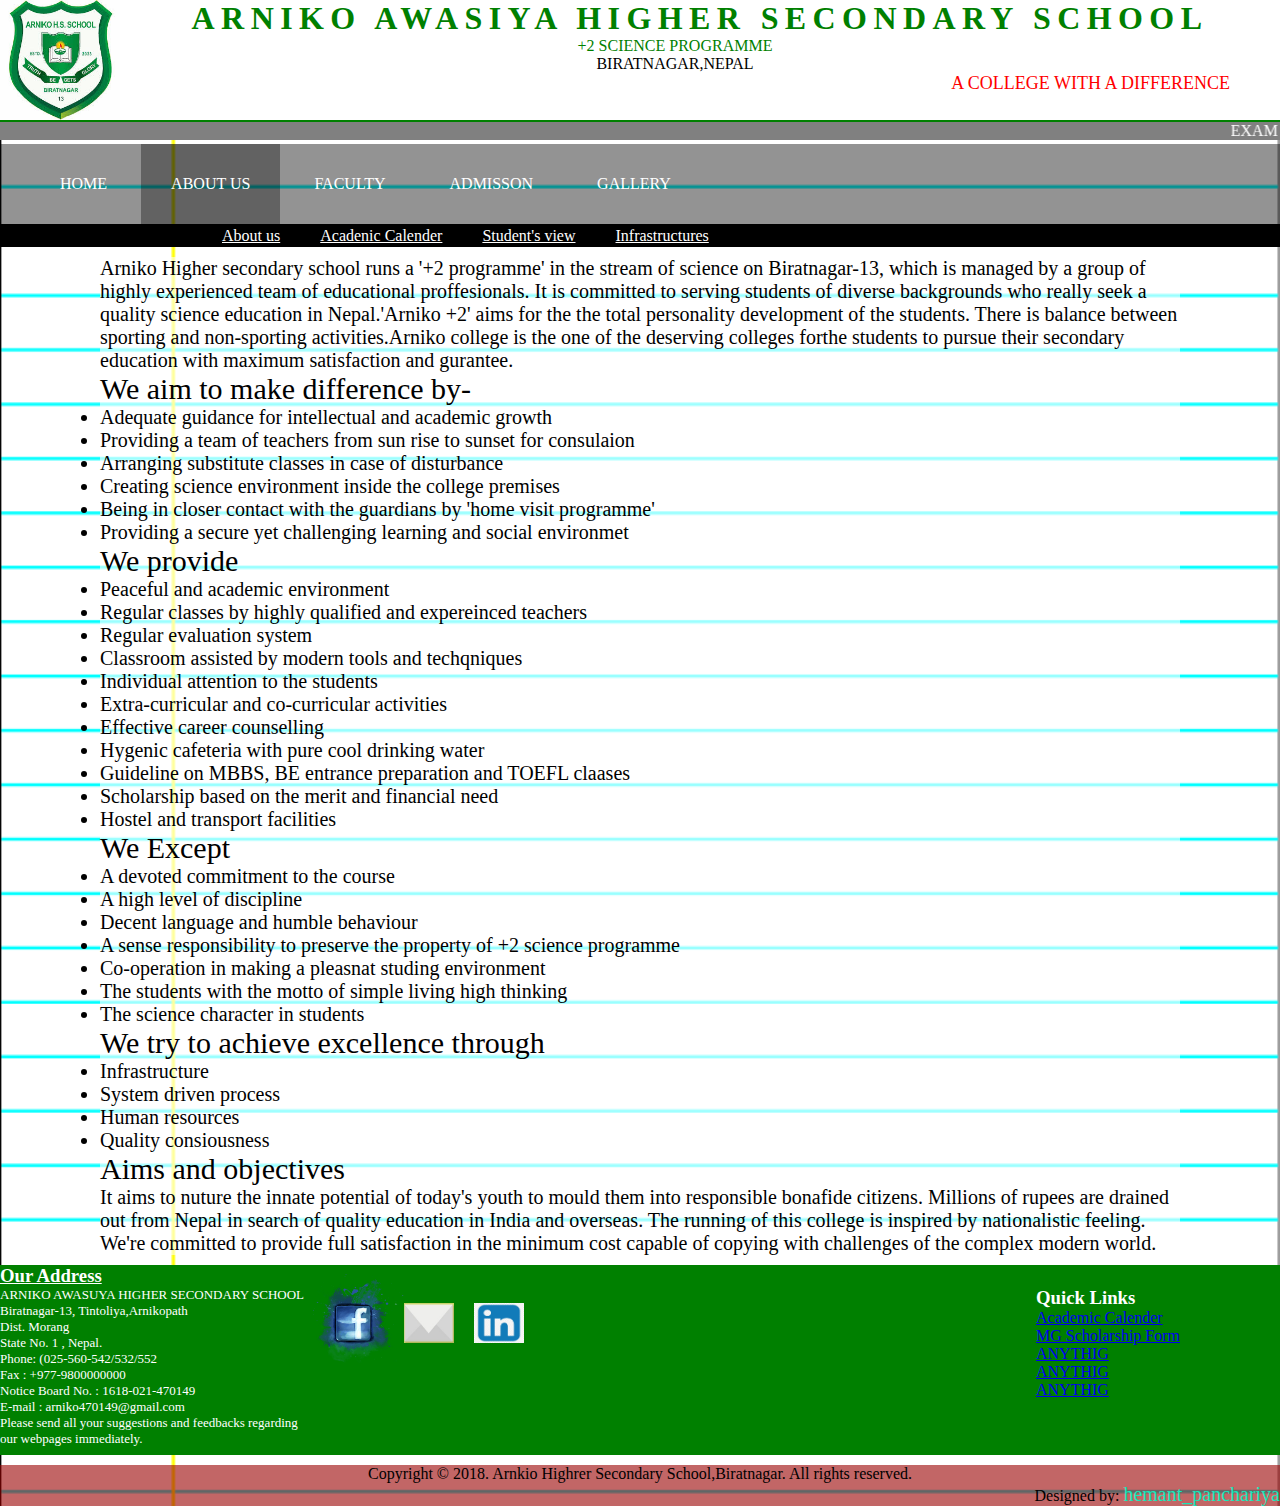
<file: aboutus.html>
<!DOCTYPE html>
<html lang="en">
<head>
  <link rel="stylesheet" type="text/css" href="s.css">
  <meta charset="UTF-8">
  <meta name="viewport" content="width=device-width, initial-scale=1.0">
  <meta http-equiv="X-UA-Compatible" content="ie=edge">
  <title>About us</title>
  
</head>
<body  style=" background: url(images/bh.png); background-repeat: no-repeat;background-size: cover;   ">
 <div id="abc" >
  <div id="header"><img src="images/logo.jpg"  alt="logo" height="120" class=image>
    <header class="header"><span>
    <font color=green size=6 face=romantimes style="letter-spacing: 0.2em;"> <b>     ARNIKO AWASIYA HIGHER SECONDARY SCHOOL</b></font></span><br>
    <FONT COLOR=GREEN>+2 SCIENCE PROGRAMME<br></FONT>BIRATNAGAR,NEPAL<br>
    <p align=right><font color=red size="4" face=cursive>A COLLEGE WITH A DIFFERENCE </font></p></div>


    </header>
  </div>
  <marquee loop=infinite direction=LEFT width=100%; style="background-color: grey;color: white">EXAM RESULTS TO BE PUBLISHED ON: I DON'T KNOW. LOL</marquee>
  <div style="background-color: #0005;"" id="main"> 
  <nav  >
     <span class="open-slide">
      <a href="#" onclick="openslidemenu()">
        <svg width="30"height="30">
          <path d="M0,5 30,5"stroke="#000"stroke-width="5"/>
          <path d="M0,14 30,14"stroke="#000"stroke-width="5"/>
          <path d="M0,23 30,23"stroke="#000"stroke-width="5"/>

        </svg>
      </a>
    </span>
     
  <ul class="navbar-nav" >
    <li  ><a  href="index.html">HOME</a></li>
    <li style="background-color: #0005"><a href="#">ABOUT US</a></li>
    <li><a href="faculty.html">FACULTY</a></li>
    <li><a href="admission.html">ADMISSON</a></li>
    <li><a href="gallery.html">GALLERY</a></li>
  </ul>
</nav>
    </div>
    <div id="side-menu" class="side-nav">
      <a href="#" class="btn-close" onclick="closeslidemenu()"> &times;></a>
      <a  href="home.html">HOME</a>
      <a href="#">ABOUT US</a>
      <a href="faculty.html">FACULTY</a>
      <a href="admission.html">ADMISSON</a>
      <a href="gallery.html">GALLERY</a>
    </div>

    <script >
      function openslidemenu()
     {
      document.getElementById('side-menu').style.width='250px';
      document.getElementById('main').style.marginleft='250px';
     }

     function closeslidemenu()
     {
      document.getElementById('side-menu').style.width='0';
      document.getElementById('main').style.marginleft='0';

     }
    </script>
 <div id=table1>
    	<table align="center">
    		<tr>
               <td><a href="#">About us</a></td>
               <td><a href="#">Acadenic Calender</a></td>
               <td><a href="studentsview.html">Student's view</a></td>
               <td><a href="#">Infrastructures</a></td>      
            </tr>
    	</table></div>
    	<div style="border: 0px solid; background-color: #fff9; font-size: 20px;" id="aboutus1">
    		Arniko Higher secondary school runs a '+2 programme' in the stream of science on Biratnagar-13, which is managed by a group of highly experienced team of educational proffesionals. It is committed to serving students of diverse backgrounds who really seek a quality science education in Nepal.'Arniko +2' aims for the the total personality development of the students. There is balance between sporting and non-sporting activities.Arniko college is the one of the deserving colleges forthe students to pursue their secondary education with maximum satisfaction and gurantee.
    		<h1 style="font: 30px cursive;">We aim to make difference by-</h1>
    		<ul>
        <li>Adequate guidance for intellectual and academic growth</li>
        <li>Providing a team of teachers from sun rise to sunset for consulaion</li>
        <li>Arranging substitute classes in case of disturbance</li>
        <li>Creating science environment inside the college premises</li>
        <li>Being in closer contact with the guardians by 'home visit programme'</li>
        <li>Providing a secure yet challenging learning and social environmet</li>
      </ul>
      <h1 style="font: 30px cursive;">We provide</h1>
      <ul>
      	<li>Peaceful and academic environment</li>
      	<li>Regular classes by highly qualified and expereinced teachers </li>
      	<li>Regular evaluation system</li>
      	<li>Classroom assisted by modern tools and techqniques</li>
      	<li>Individual attention to the students</li>
      	<li>Extra-curricular and co-curricular activities</li>
      	<li>Effective career counselling</li>
      	<li>Hygenic cafeteria with pure cool drinking water</li>
      	<li>Guideline on MBBS, BE entrance preparation and TOEFL claases</li>
      	<li>Scholarship based on the merit and financial need</li>
      	<li> Hostel and transport facilities</li>
      </ul>
      <h1 style="font: 30px cursive;">We Except</h1>
      <ul>
      	<li>A devoted commitment to the course</li>
      	<li>A high level of discipline</li>
      	<li>Decent language and humble behaviour</li>
      	<li>A sense responsibility to preserve the property of +2 science programme</li>
      	<li>Co-operation in making a pleasnat studing environment</li>
      	<li>The students with the motto of simple living high thinking</li>
      	<li>The science character in students</li>
      </ul>
      <h1 style="font: 30px cursive;">We try to achieve excellence through</h1>
      <ul>
      	<li>Infrastructure</li>
      	<li>System driven process</li>
		<li>Human resources</li>
		<li>Quality consiousness</li>
      </ul>
      <h1 style="font: 30px cursive;">Aims and objectives</h1>It aims to nuture the innate potential of today's youth to mould them into responsible bonafide citizens. Millions of rupees are drained out from Nepal in search of quality education in India and overseas. The running of this college is inspired by nationalistic feeling. We're committed to provide full satisfaction in the minimum cost capable of copying with challenges of the complex modern world.

    	</div>
      <footer >
        <footer id="footer1" ><div id="div5" > 
            <h3 ><u>Our Address</u></h3>
          <p style="font: 13px white; float: left;">  ARNIKO AWASUYA HIGHER SECONDARY SCHOOL<br>
          Biratnagar-13, Tintoliya,Arnikopath<br>
          Dist. Morang<br>
          State No. 1 , Nepal.<br>
          Phone: (025-560-542/532/552<br>
          Fax : +977-9800000000<br>
          Notice Board No. : 1618-021-470149<br>
          E-mail : arniko470149@gmail.com<br>
          Please send all your suggestions and feedbacks regarding<br>our webpages immediately.<br>
        </p>
        <div  id="forclear">
        <h3 >Quick Links</h3>
          <p >
          <a href="#">Academic Calender</a><br>
          <a href="#"> MG Scholarship Form</a><br>
          <a href="#">ANYTHIG</a><br>
          <a href="#">ANYTHIG</a><br>
          <a href="#">ANYTHIG</a><br>
        </p>
        </div>
         <div id="marginclear"> 
        <p style=" margin-top: -25px; float: left; "><a href="https://www.facebook.com/Arniko-2-Science-College-Biratnagar-463560017369924/?ref=py_c"><img class="facebook" style="margin-top: 10px;transition: 1.5s" src="images/logo-facebook.jpg" alt="facebook" width="100px"></a><a href="#"><img class="mail" style="margin-bottom: 20px;transition: 1s"  src="images/mail-logo.jpg" alt="mail" width="50px" height="40px" ></a><a href="#"><img class="linkedin" style="margin-bottom: 20px;margin-left: 20px; margin-right: 28px;transition: 2s"  src="images/linkedin-logo.jpg" alt="linkedin" width="50px" height="40px" ></a>
          </div>
        </p>
        </div>
      
         
        </footer>
        
        <footer id="footer2" style="text-align: center; background-color: #9009;margin-top: 0px;"  >Copyright &copy 2018. Arnkio Highrer Secondary School,Biratnagar. All rights reserved.<p align="right">Designed by: <a href="hemant.html" >hemant_panchariya</a></p></footer>
    
      
    
    
    
    </div>
    
    </body>
    </html>
</file>
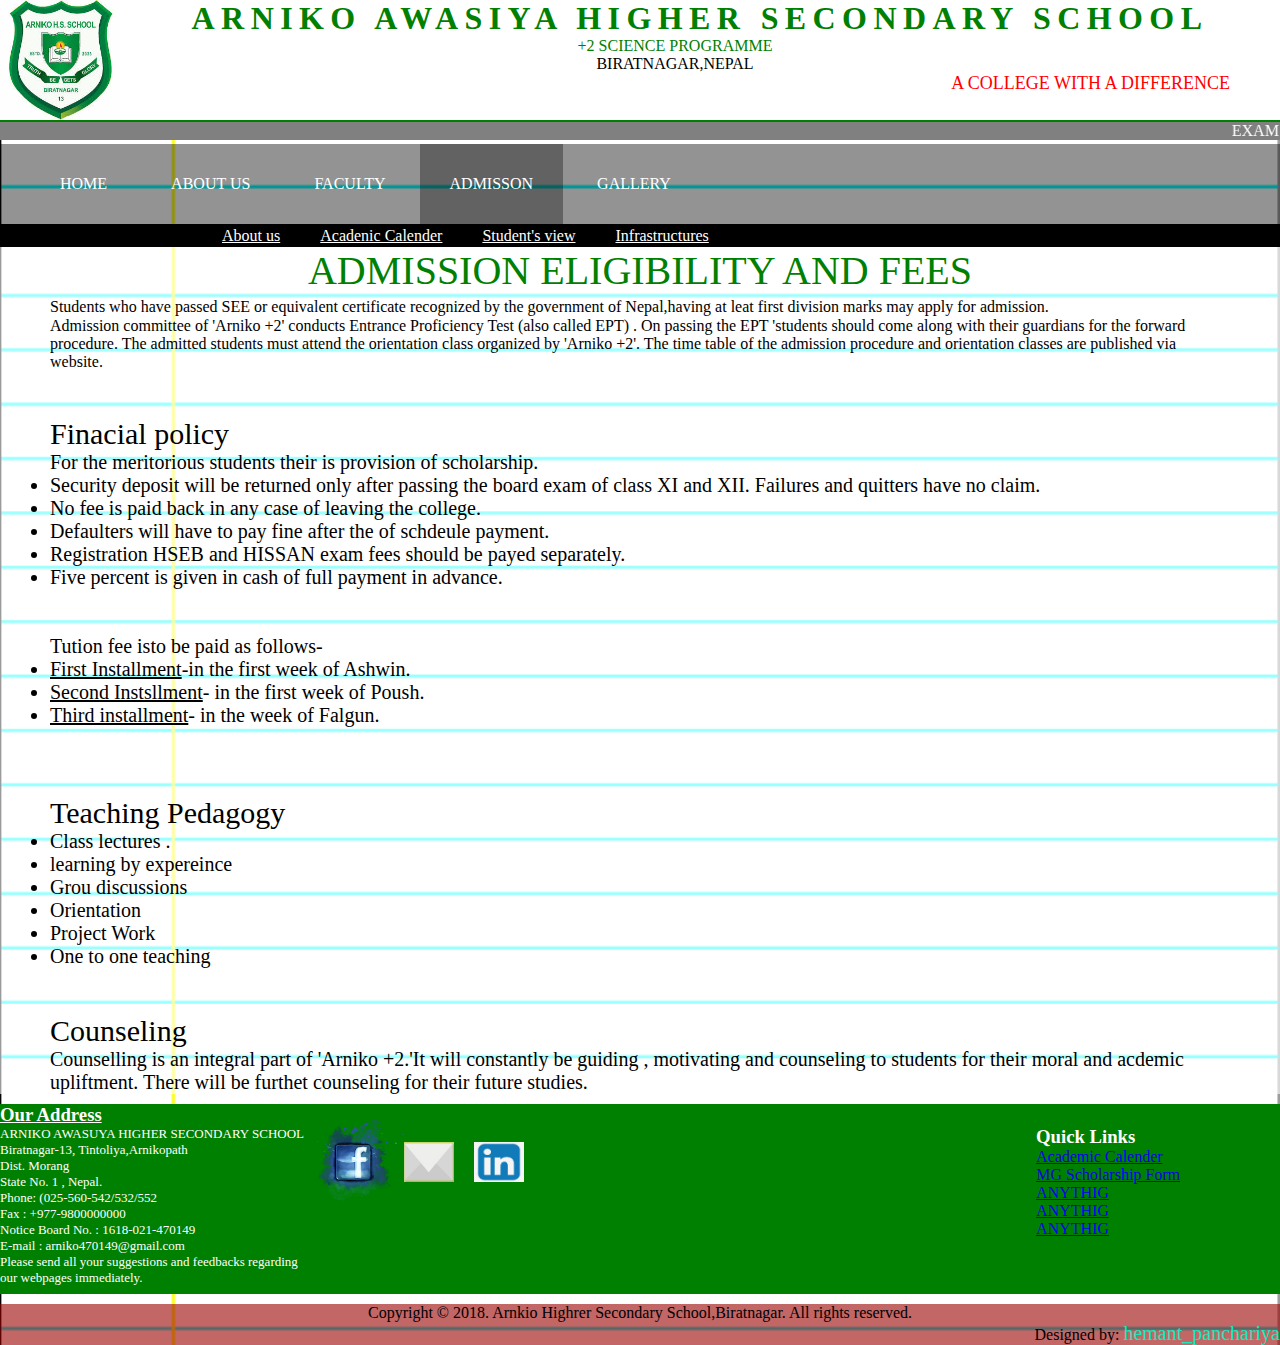
<file: admission.html>
<!DOCTYPE html>
<html lang="en">
<head>
  <link rel="stylesheet" type="text/css" href="s.css">
  <meta charset="UTF-8">
  <meta name="viewport" content="width=device-width, initial-scale=1.0">
  <meta http-equiv="X-UA-Compatible" content="ie=edge">
  <title>Admission</title>
  
</head>
<body  style=" background: url(images/bh.png); background-repeat: no-repeat;background-size: cover;   ">
 <div id="abc" >
  <div id="header"><img src="images/logo.jpg"  alt="logo" height="120" class=image>
    <header class="header"><span>
    <font color=green size=6 face=romantimes style="letter-spacing: 0.2em;"> <b>     ARNIKO AWASIYA HIGHER SECONDARY SCHOOL</b></font></span><br>
    <FONT COLOR=GREEN>+2 SCIENCE PROGRAMME<br></FONT>BIRATNAGAR,NEPAL<br>
    <p align=right><font color=red size="4" face=cursive>A COLLEGE WITH A DIFFERENCE </font></p></div>


    </header>
  </div>
  <marquee loop=infinite direction=LEFT width=100%; style="background-color: grey;color: white">EXAM RESULTS TO BE PUBLISHED ON: I DON'T KNOW. LOL</marquee>
  <div style="background-color: #0005;"" id="main"> 
  <nav  >
     <span class="open-slide">
      <a href="#" onclick="openslidemenu()">
        <svg width="30"height="30">
          <path d="M0,5 30,5"stroke="#000"stroke-width="5"/>
          <path d="M0,14 30,14"stroke="#000"stroke-width="5"/>
          <path d="M0,23 30,23"stroke="#000"stroke-width="5"/>

        </svg>
      </a>
    </span>
     
  <ul class="navbar-nav" >
    <li  ><a  href="index.html">HOME</a></li>
    <li><a href="aboutus.html">ABOUT US</a></li>
    <li><a href="faculty.html">FACULTY</a></li>
    <li style="background-color: #0005"><a href="#">ADMISSON</a></li>
    <li><a href="gallery.html">GALLERY</a></li>
  </ul>
</nav>
    </div>
    <div id="side-menu" class="side-nav">
      <a href="#" class="btn-close" onclick="closeslidemenu()"> &times;></a>
      <a  href="index.html">HOME</a>
      <a href="aboutus.html">ABOUT US</a>
      <a href="faculty.html">FACULTY</a>
      <a href="#">ADMISSON</a>
      <a href="gallery.html">GALLERY</a>
    </div>

    <script >
      function openslidemenu()
     {
      document.getElementById('side-menu').style.width='250px';
      document.getElementById('main').style.marginleft='250px';
     }

     function closeslidemenu()
     {
      document.getElementById('side-menu').style.width='0';
      document.getElementById('main').style.marginleft='0';

     }
    </script>
 <div id=table1>
    	<table align="center">
    		<tr>
               <td><a href="#">About us</a></td>
               <td><a href="#">Acadenic Calender</a></td>
               <td><a href="studentsview.html">Student's view</a></td>
               <td><a href="#">Infrastructures</a></td>      
            </tr>
    	</table></div>
      <div style="border: 0px solid; background-color: #fff9; font-size: 20px; id="page2">
    <div id=admission1>
    	<h1 style="text-align: center; font: 40px cursive; color: green";><font color="green">ADMISSION ELIGIBILITY AND FEES</font></U></h1>
    	<P id=paragraph1><font size="3px;">
    		Students who have passed SEE or  equivalent certificate recognized by the government of Nepal,having at leat first division marks may apply for admission.
    	</P>
    	<p id=paragraph2>
    		                  Admission committee of 'Arniko +2' conducts     Entrance   Proficiency      Test   (also called EPT)</pre>  . On passing the EPT 'students should come along with their guardians for the forward procedure. The admitted students must attend the orientation class organized by 'Arniko +2'. The time table of the admission procedure and orientation classes are published  via website.
    	</p></font><br><br>
      <h1 style="font: 30px cursive;">Finacial policy</h1>
      For the meritorious students their is provision of scholarship. 
      <ul>
        <li>Security deposit will be returned only after passing the board exam of class XI and XII. Failures and quitters have no claim. 
        </li>
        <li>No fee is paid back in any case of leaving the college.</li>
        <li>Defaulters will have to pay fine after the of schdeule payment.</li>
        <li>Registration HSEB and HISSAN exam fees should be payed separately.</li>
        <li>Five percent is given in cash of full payment  in advance.</li>
      </ul> <br><br>
      Tution fee isto be paid as follows-
      <ul>
      <li><u>First Installment</u>-in the first week of Ashwin.</li>
      <li><u>Second Instsllment</u>- in the first week of Poush.</li>
      <li><u>Third installment</u>- in the week of Falgun.</li>
      </ul><br><br><br>
       <h1 style="font: 30px cursive;">Teaching Pedagogy</h1>
       <ul>
         <li>Class lectures .</li>
         <li>learning by expereince</li>
         <li>Grou discussions</li>
         <li>Orientation</li>
         <li>Project Work</li>
         <li>One to one teaching</li>
       </ul><br><br>
       <h1 style="font: 30px cursive;">Counseling</h1>Counselling is an integral part of 'Arniko +2.'It will constantly be guiding , motivating and counseling to students for their moral and acdemic upliftment. There  will be furthet counseling for their  future studies.

    	
    </div>
  </div>

  <footer >
    <footer id="footer1" ><div id="div5" > 
        <h3 ><u>Our Address</u></h3>
      <p style="font: 13px white; float: left;">  ARNIKO AWASUYA HIGHER SECONDARY SCHOOL<br>
      Biratnagar-13, Tintoliya,Arnikopath<br>
      Dist. Morang<br>
      State No. 1 , Nepal.<br>
      Phone: (025-560-542/532/552<br>
      Fax : +977-9800000000<br>
      Notice Board No. : 1618-021-470149<br>
      E-mail : arniko470149@gmail.com<br>
      Please send all your suggestions and feedbacks regarding<br>our webpages immediately.<br>
    </p>
    <div  id="forclear">
    <h3 >Quick Links</h3>
      <p >
      <a href="#">Academic Calender</a><br>
      <a href="#"> MG Scholarship Form</a><br>
      <a href="#">ANYTHIG</a><br>
      <a href="#">ANYTHIG</a><br>
      <a href="#">ANYTHIG</a><br>
    </p>
    </div>
     <div id="marginclear"> 
    <p style=" margin-top: -25px; float: left; "><a href="https://www.facebook.com/Arniko-2-Science-College-Biratnagar-463560017369924/?ref=py_c"><img class="facebook" style="margin-top: 10px;transition: 1.5s" src="images/logo-facebook.jpg" alt="facebook" width="100px"></a><a href="#"><img class="mail" style="margin-bottom: 20px;transition: 1s"  src="images/mail-logo.jpg" alt="mail" width="50px" height="40px" ></a><a href="#"><img class="linkedin" style="margin-bottom: 20px;margin-left: 20px; margin-right: 28px;transition: 2s"  src="images/linkedin-logo.jpg" alt="linkedin" width="50px" height="40px" ></a>
      </div>
    </p>
    </div>
  
     
    </footer>
    
    <footer id="footer2" style="text-align: center; background-color: #9009;margin-top: 0px;"  >Copyright &copy 2018. Arnkio Highrer Secondary School,Biratnagar. All rights reserved.<p align="right">Designed by: <a href="hemant.html" >hemant_panchariya</a></p></footer>

  



</div>

</body>
</html>
</file>
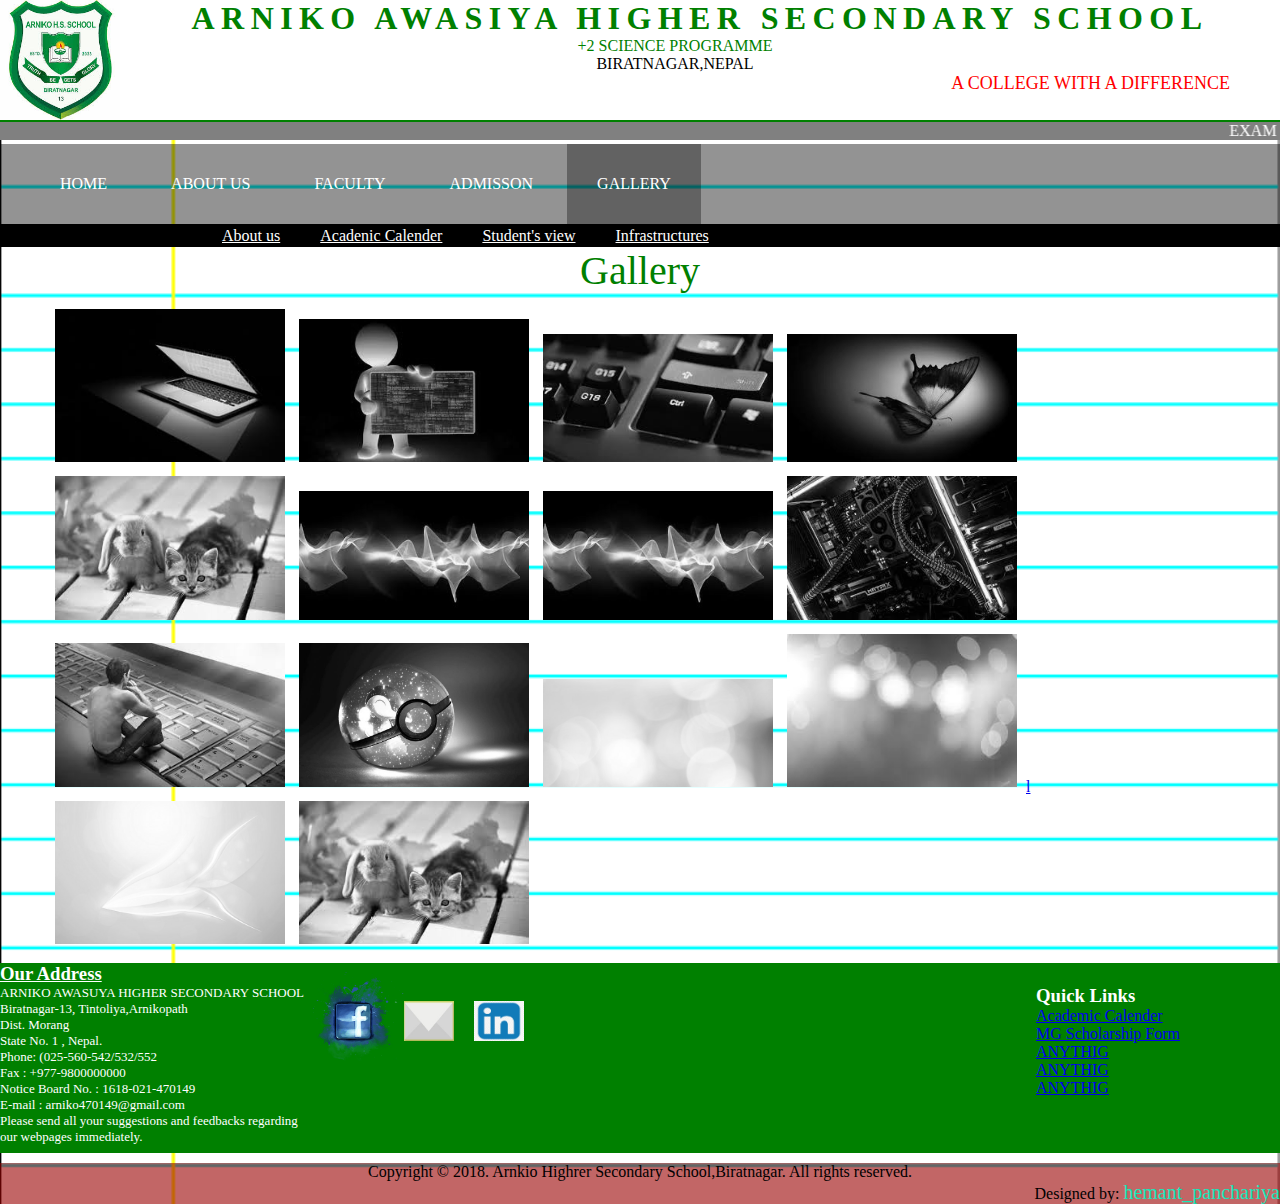
<file: gallery.html>
<!DOCTYPE html>
<html lang="en">
<head>
  <link rel="stylesheet" type="text/css" href="s.css">
  <link rel="stylesheet" type="text/css" href="lightbox.min.css">
  <script type="text/javascript" src="lightbox-plus-jquery.min.js"></script>
  <meta charset="UTF-8">
  <meta name="viewport" content="width=device-width, initial-scale=1.0">
  <meta http-equiv="X-UA-Compatible" content="ie=edge">
  <title>gallery</title>
  
</head>
<body  style=" background: url(images/bh.png); background-repeat: no-repeat;background-size: cover;   ">
 <div id="abc" >
  <div id="header"><img src="images/logo.jpg"  alt="logo" height="120" class=image>
    <header class="header"><span>
    <font color=green size=6 face=romantimes style="letter-spacing: 0.2em;"> <b>     ARNIKO AWASIYA HIGHER SECONDARY SCHOOL</b></font></span><br>
    <FONT COLOR=GREEN>+2 SCIENCE PROGRAMME<br></FONT>BIRATNAGAR,NEPAL<br>
    <p align=right><font color=red size="4" face=cursive>A COLLEGE WITH A DIFFERENCE </font></p></div>


    </header>
  </div>
  <marquee loop=infinite direction=LEFT width=100%; style="background-color: grey;color: white">EXAM RESULTS TO BE PUBLISHED ON: I DON'T KNOW. LOL</marquee>
  <div style="background-color: #0005;"" id="main"> 
  <nav  >
     <span class="open-slide">
      <a href="#" onclick="openslidemenu()">
        <svg width="30"height="30">
          <path d="M0,5 30,5"stroke="#000"stroke-width="5"/>
          <path d="M0,14 30,14"stroke="#000"stroke-width="5"/>
          <path d="M0,23 30,23"stroke="#000"stroke-width="5"/>

        </svg>
      </a>
    </span>
     
  <ul class="navbar-nav" >
    <li  ><a  href="index.html">HOME</a></li>
    <li><a href="aboutus.html">ABOUT US</a></li>
    <li><a href="faculty.html">FACULTY</a></li>
    <li><a href="admission.html">ADMISSON</a></li>
    <li style="background-color: #0005"><a href="#">GALLERY</a></li>
  </ul>
</nav>
    </div>
    <div id="side-menu" class="side-nav">
      <a href="#" class="btn-close" onclick="closeslidemenu()"> &times;></a>
      <a  href="index.html">HOME</a>
      <a href="aboutus.html">ABOUT US</a>
      <a href="faculty.html">FACULTY</a>
      <a href="admission.html">ADMISSON</a>
      <a href="#">GALLERY</a>
    </div>

    <script >
      function openslidemenu()
     {
      document.getElementById('side-menu').style.width='250px';
      document.getElementById('main').style.marginleft='250px';
     }

     function closeslidemenu()
     {
      document.getElementById('side-menu').style.width='0';
      document.getElementById('main').style.marginleft='0';

     }
    </script>
    <!--paste here-->
        <div id=table1>
    	<table align="center">
    		<tr>
               <td><a href="#">About us</a></td>
               <td><a href="#">Acadenic Calender</a></td>
               <td><a href="studentsview.html">Student's view</a></td>
               <td><a href="#">Infrastructures</a></td>      
            </tr>
    	</table></div>
   

	</div>
	<h1 style="text-align: center; font: 40px cursive; color: green">Gallery</h1>
	<div class="gallery">
		<a href="images/img1.jpg" data-lightbox="mygallery"><img src="images/img1.jpg"></a>
		<a href="images/img2.jpg"  data-lightbox="mygallery"><img src="images/img2.jpg"></a>
		<a href="images/img3.jpg" data-lightbox="mygallery"><img src="images/img3.jpg"></a>
		<a href="images/img4.jpg" data-lightbox="mygallery"><img src="images/img4.jpg"></a>
		<a href="images/img5.jpg" data-lightbox="mygallery"><img src="images/img5.jpg"></a>
		<a href="images/img7.jpg" data-lightbox="mygallery"><img src="images/img7.jpg"></a>
		<a href="images/img7.jpg" data-lightbox="mygallery"><img src="images/img7.jpg"></a>
		<a href="images/img6.jpg" data-lightbox="mygallery"><img src="images/img6.jpg"></a>
		<a href="images/img8.jpg" data-lightbox="mygallery"><img src="images/img8.jpg"></a>
		<a href="img9.jpg" data-lightbox="mygallery"><img src="images/img9.jpg"></a>
		<a href="images/light.jpg" data-lightbox="mygallery"><img src="images/light.jpg"></a>
		<a href="light2.jpg" data-lightbox="mygallery"><img src="images/light2.jpg"></a>
		<a href="light3.jpg" data-lightbox="mygallery">l<img src="images/light3.jpg"></a>
		<a href="img5.jpg" data-lightbox="mygallery"><img src="images/img5.jpg"></a>
	</div>
  <footer >
    <footer id="footer1" ><div id="div5" > 
        <h3 ><u>Our Address</u></h3>
      <p style="font: 13px white; float: left;">  ARNIKO AWASUYA HIGHER SECONDARY SCHOOL<br>
      Biratnagar-13, Tintoliya,Arnikopath<br>
      Dist. Morang<br>
      State No. 1 , Nepal.<br>
      Phone: (025-560-542/532/552<br>
      Fax : +977-9800000000<br>
      Notice Board No. : 1618-021-470149<br>
      E-mail : arniko470149@gmail.com<br>
      Please send all your suggestions and feedbacks regarding<br>our webpages immediately.<br>
    </p>
    <div  id="forclear">
    <h3 >Quick Links</h3>
      <p >
      <a href="#">Academic Calender</a><br>
      <a href="#"> MG Scholarship Form</a><br>
      <a href="#">ANYTHIG</a><br>
      <a href="#">ANYTHIG</a><br>
      <a href="#">ANYTHIG</a><br>
    </p>
    </div>
     <div id="marginclear"> 
    <p style=" margin-top: -25px; float: left; "><a href="https://www.facebook.com/Arniko-2-Science-College-Biratnagar-463560017369924/?ref=py_c"><img class="facebook" style="margin-top: 10px;transition: 1.5s" src="images/logo-facebook.jpg" alt="facebook" width="100px"></a><a href="#"><img class="mail" style="margin-bottom: 20px;transition: 1s"  src="images/mail-logo.jpg" alt="mail" width="50px" height="40px" ></a><a href="#"><img class="linkedin" style="margin-bottom: 20px;margin-left: 20px; margin-right: 28px;transition: 2s"  src="images/linkedin-logo.jpg" alt="linkedin" width="50px" height="40px" ></a>
      </div>
    </p>
    </div>
  
     
    </footer>
    
    <footer id="footer2" style="text-align: center; background-color: #9009;margin-top: 0px;"  >Copyright &copy 2018. Arnkio Highrer Secondary School,Biratnagar. All rights reserved.<p align="right">Designed by: <a href="hemant.html" >hemant_panchariya</a></p></footer>

  



</div>

</body>
</html>
</file>
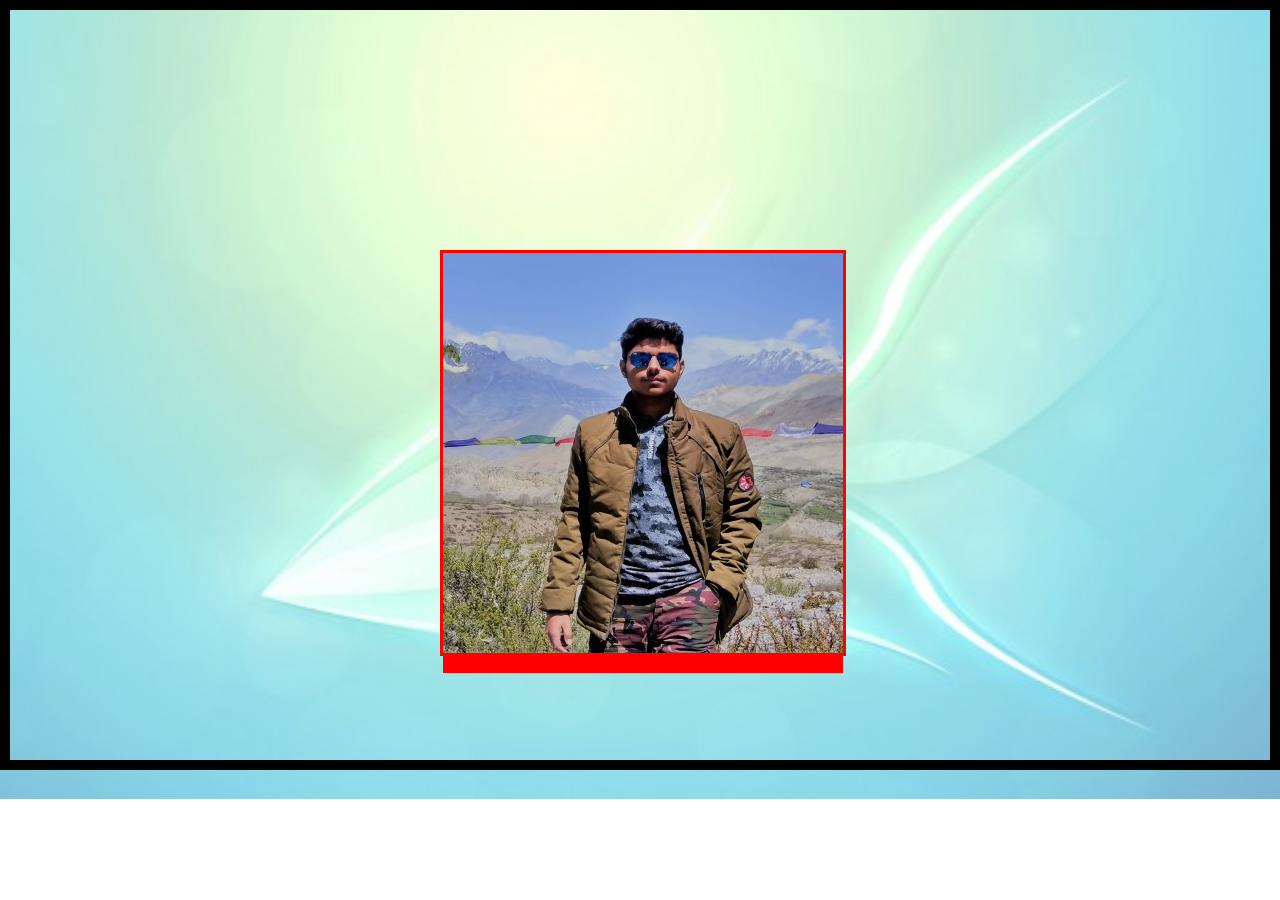
<file: hemant.html>
<!DOCTYPE html>
<html lang="en">
<head>
	<meta charset="UTF-8">
	<title>Hemant_Panchariya</title>
	<link rel="stylesheet" type="text/css" href="s.css">
	<link href="https://stackpath.bootstrapcdn.com/font-awesome/4.7.0/css/font-awesome.min.css" rel="stylesheet" ">
</head>
<body   style="margin: 0; padding: 0; font-family: 'Josefin Sans', sans-serif; border: 10px solid; background-image: url(images/light3.jpg); background-size: cover; background-repeat: no-repeat; min-height: 750px;">
<div class="card">
	<div class="front" style="border: 3px red solid"><img style="border-bottom: 20px solid red" src="images/hemant.jpg" ></div>
	<div class="back" style="border: 10px solid red">
		<div class="details">
			<h2>Hemant Panchariya<br><span>Student ,Designer</span></h2>
			<div class="social-icons">
				<a href="#"><i class="fa fa-facebook" aria-hidden="true"></i></a>
				<a href="#"><i class="fa fa-twitter" aria-hidden="true"></i></a>
				<a href="#"><i class="fa fa-whatsapp" aria-hidden="true"></i></a>
				<a href="#"><i class="fa fa-google-plus" aria-hidden="true"></i></a>
			</div>
		</div>
	</div>
</div>

	
</body>
</html>
</file>
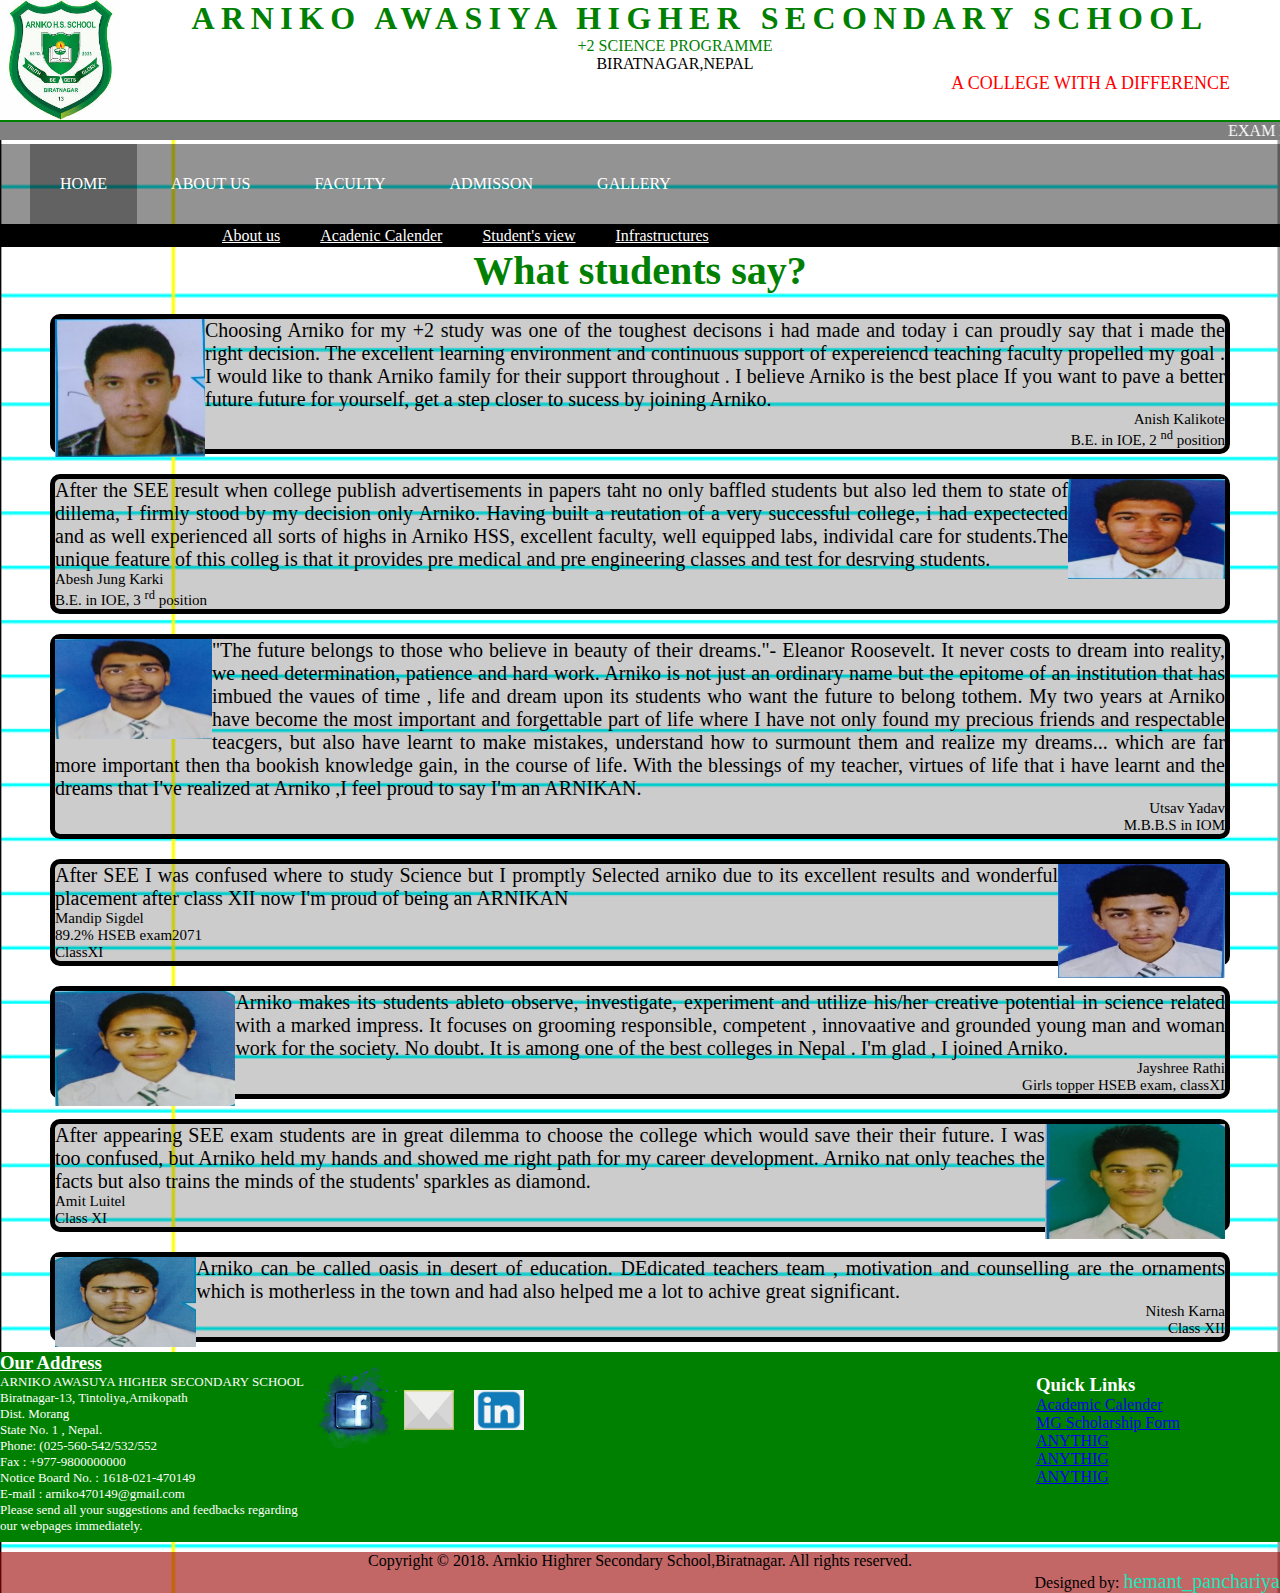
<file: studentsview.html>
<!DOCTYPE html>
<html lang="en">
<head>
  <link rel="stylesheet" type="text/css" href="s.css">
  <meta charset="UTF-8">
  <meta name="viewport" content="width=device-width, initial-scale=1.0">
  <meta http-equiv="X-UA-Compatible" content="ie=edge">
  <title>home</title>
  
</head>
<body  style=" background: url(images/bh.png); background-repeat: no-repeat;background-size: cover;   ">
 <div id="abc" >
  <div id="header"><img src="images/logo.jpg"  alt="logo" height="120" class=image>
    <header class="header"><span>
    <font color=green size=6 face=romantimes style="letter-spacing: 0.2em;"> <b>     ARNIKO AWASIYA HIGHER SECONDARY SCHOOL</b></font></span><br>
    <FONT COLOR=GREEN>+2 SCIENCE PROGRAMME<br></FONT>BIRATNAGAR,NEPAL<br>
    <p align=right><font color=red size="4" face=cursive>A COLLEGE WITH A DIFFERENCE </font></p></div>


    </header>
  </div>
  <marquee loop=infinite direction=LEFT width=100%; style="background-color: grey;color: white">EXAM RESULTS TO BE PUBLISHED ON: I DON'T KNOW. LOL</marquee>
  <div style="background-color: #0005;"" id="main"> 
  <nav  >
     <span class="open-slide">
      <a href="#" onclick="openslidemenu()">
        <svg width="30"height="30">
          <path d="M0,5 30,5"stroke="#000"stroke-width="5"/>
          <path d="M0,14 30,14"stroke="#000"stroke-width="5"/>
          <path d="M0,23 30,23"stroke="#000"stroke-width="5"/>

        </svg>
      </a>
    </span>
     
  <ul class="navbar-nav" >
    <li style="background-color: #0005" ><a  href="#">HOME</a></li>
    <li><a href="aboutus.html">ABOUT US</a></li>
    <li><a href="faculty.html">FACULTY</a></li>
    <li><a href="admission.html">ADMISSON</a></li>
    <li><a href="gallery.html">GALLERY</a></li>
  </ul>
</nav>
    </div>
    <div id="side-menu" class="side-nav">
      <a href="#" class="btn-close" onclick="closeslidemenu()"> &times;></a>
      <a  href="home.html">HOME</a>
      <a href="aboutus.html">ABOUT US</a>
      <a href="faculty.html">FACULTY</a>
      <a href="admission.html">ADMISSON</a>
      <a href="gallery.html">GALLERY</a>
    </div>

    <script >
      function openslidemenu()
     {
      document.getElementById('side-menu').style.width='250px';
      document.getElementById('main').style.marginleft='250px';
     }

     function closeslidemenu()
     {
      document.getElementById('side-menu').style.width='0';
      document.getElementById('main').style.marginleft='0';

     }
    </script>
    <!--paste here-->
        <div id=table1>
    	<table align="center">
    		<tr>
               <td><a href="#">About us</a></td>
               <td><a href="#">Acadenic Calender</a></td>
               <td><a href="#">Student's view</a></td>
               <td><a href="#">Infrastructures</a></td>      
            </tr>
    	</table></div>
   

	</div>
	<p align="center" style="font: 40px poor richard; color:green"><b>What students say?</b></p>
	<section style="margin: 20px 50px 0px 50px; border: 5px solid;border-radius: 10px;background-color: #0003">

	<img src="images/anish.jpg"  alt="logo" height="138" width="150" style="float: left;">
		<p style="text-align: justify;font: 20px harlow solid ; ">
		  Choosing Arniko for my +2 study was one of the toughest  decisons i had made and today i can proudly say that i made the right decision. The excellent learning environment and continuous support of expereiencd teaching faculty propelled my goal . I would like to thank Arniko family for their support throughout . I believe Arniko is the best place If you want to pave a better future future for yourself, get a step closer to sucess by joining Arniko.
		</p><P align="right" style="font: 15px cursive ;" >Anish Kalikote<br>B.E. in IOE, 2 <sup>nd</sup> position</P>
			</section>
	<section style="margin: 20px 50px 0px 50px; border: 5px solid;border-radius: 10px;background-color: #0003">

	<img src="images/abesh.jpg"  alt="" height="100" style="float: right;">
		<p style="text-align: justify;font: 20px harlow solid ; ">
		 After the SEE result when college publish advertisements in papers taht no only baffled students but also led them to state of dillema, I firmly stood by my decision only Arniko. Having built a reutation of a very successful college, i had expectected and as well experienced all sorts of highs in Arniko HSS, excellent faculty, well equipped labs, individal care for students.The unique feature of this colleg is that it provides pre medical and pre engineering classes and test for desrving students.
		</p><P align="left" style="font: 15px cursive ;" >Abesh Jung Karki<br>B.E. in IOE, 3 <sup>rd</sup> position</P>

	</section>
	<section style="margin: 20px 50px 0px 50px; border: 5px solid;border-radius: 10px;background-color: #0003">

	<img src="images/utsav.jpg"  alt="logo" height="100" style="float: left;">
		<p style="text-align: justify;font: 20px harlow solid ; ">
		  "The future belongs to those who believe in beauty of their dreams."- Eleanor Roosevelt. It never costs to dream into reality, we need determination, patience and hard  work. Arniko is not just an ordinary name but the epitome of an institution that has imbued the vaues of time , life and dream upon its students who want the future to belong tothem. My two years at Arniko have become the most important and forgettable part of life where I have not only found my precious friends and respectable teacgers, but also have learnt to make mistakes, understand how to surmount them and realize my dreams... which are far more important then tha bookish knowledge gain, in the course of life. With the blessings of my teacher, virtues of life that i have learnt and the dreams that I've realized at Arniko ,I feel proud to say I'm an ARNIKAN.
		</p><P align="right" style="font: 15px cursive ;" >Utsav Yadav<br>M.B.B.S in IOM</P>

	</section>
	<section style="margin: 20px 50px 0px 50px; border: 5px solid;border-radius: 10px;background-color: #0003">

	<img src="images/mandip.jpg"  alt="" height="114" style="float: right;">
		<p style="text-align: justify;font: 20px harlow solid ; ">
		 After SEE I was confused where to study Science but I promptly Selected arniko due to its excellent results and wonderful placement after class XII now I'm proud of being an ARNIKAN
		</p><P align="left" style="font: 15px cursive ;" >Mandip Sigdel<br>89.2% HSEB exam2071<br>ClassXI</P>

	</section>
	<section style="margin: 20px 50px 0px 50px; border: 5px solid;border-radius: 10px;background-color: #0003">

	<img src="images/jayshree.jpg"  alt="" height="115" style="float: left;">
		<p style="text-align: justify;font: 20px harlow solid ; ">
		 Arniko makes its students ableto observe, investigate, experiment and utilize his/her creative potential in science related with a marked impress. It focuses on grooming responsible, competent , innovaative and grounded young man and woman work for the society. No doubt. It is among one of the best colleges in Nepal . I'm glad , I joined Arniko.
		</p><P align="right" style="font: 15px cursive ;" >Jayshree Rathi<br>Girls topper HSEB exam, classXI</P>

	</section>
	<section style="margin: 20px 50px 0px 50px; border: 5px solid;border-radius: 10px;background-color: #0003">

	<img src="images/amit.jpg"  alt="" height="115" style="float: right;">
		<p style="text-align: justify;font: 20px harlow solid ; ">
		  After appearing SEE exam students are in great dilemma to choose the college which would save their their future. I was too confused, but Arniko held my hands and showed me right path for my career development. Arniko nat only teaches the facts but also trains the minds of the students' sparkles as diamond.
		</p><P align="left" style="font: 15px cursive ;" >Amit Luitel<br>Class XI</P>



	</section>
	<section style="margin: 20px 50px 0px 50px; border: 5px solid;border-radius: 10px;background-color: #0003">

	<img src="images/nitesh.jpg"  alt="" height="90px" style="float: left;">
		<p style="text-align: justify;font: 20px harlow solid ; ">
		 Arniko can be called oasis in desert of education. DEdicated teachers team , motivation and counselling are the ornaments which is motherless in the town and had also helped me  a lot to achive great significant. 
		</p><P align="right" style="font: 15px cursive ;" >Nitesh Karna<br>Class XII</P>

	</section>
  <footer >
    <footer id="footer1" ><div id="div5" > 
        <h3 ><u>Our Address</u></h3>
      <p style="font: 13px white; float: left;">  ARNIKO AWASUYA HIGHER SECONDARY SCHOOL<br>
      Biratnagar-13, Tintoliya,Arnikopath<br>
      Dist. Morang<br>
      State No. 1 , Nepal.<br>
      Phone: (025-560-542/532/552<br>
      Fax : +977-9800000000<br>
      Notice Board No. : 1618-021-470149<br>
      E-mail : arniko470149@gmail.com<br>
      Please send all your suggestions and feedbacks regarding<br>our webpages immediately.<br>
    </p>
    <div  id="forclear">
    <h3 >Quick Links</h3>
      <p >
      <a href="#">Academic Calender</a><br>
      <a href="#"> MG Scholarship Form</a><br>
      <a href="#">ANYTHIG</a><br>
      <a href="#">ANYTHIG</a><br>
      <a href="#">ANYTHIG</a><br>
    </p>
    </div>
     <div id="marginclear"> 
    <p style=" margin-top: -25px; float: left; "><a href="https://www.facebook.com/Arniko-2-Science-College-Biratnagar-463560017369924/?ref=py_c"><img class="facebook" style="margin-top: 10px;transition: 1.5s" src="images/logo-facebook.jpg" alt="facebook" width="100px"></a><a href="#"><img class="mail" style="margin-bottom: 20px;transition: 1s"  src="images/mail-logo.jpg" alt="mail" width="50px" height="40px" ></a><a href="#"><img class="linkedin" style="margin-bottom: 20px;margin-left: 20px; margin-right: 28px;transition: 2s"  src="images/linkedin-logo.jpg" alt="linkedin" width="50px" height="40px" ></a>
      </div>
    </p>
    </div>
  
     
    </footer>
    
    <footer id="footer2" style="text-align: center; background-color: #9009;margin-top: 0px;"  >Copyright &copy 2018. Arnkio Highrer Secondary School,Biratnagar. All rights reserved.<p align="right">Designed by: <a href="hemant.html" >hemant_panchariya</a></p></footer>

  



</div>

</body>
</html>
</file>
<file: s.css>
*{
	padding: 0;
	margin: 0;
}



#header{
	background-color: white;
	width: 100%;
	min-height: 120px;
	border-bottom: 2px solid green;
	padding: : auto;
	

}
header{
	margin-left: 0;
	margin-right: 50px;
	text-align: center;
}
nav{
	background-color: #0002;
	width: 100%;
	height:80px;
	line-height:80px;
	

}

nav li{
	    display: inline-block;
		list-style: none;
		transition: 0.9s;
}

nav ul{
	float: left;
	margin-left: 30px;


}
nav a{
	text-decoration: none;
	color: white;
	padding: 30px;

}
nav li:hover{
	background-color: green;
   
}
.side-nav{
  height:100%;
  width: 0;
  position: fixed;
  z-index: 1;
  top: 0;
  left:0;
  background-color: #111;
  opacity:0.9;
  overflow-x: hidden;
  padding-top:60px;
  transition:0.5s;
}
.side-nav a{

  padding: 10px 10px 10px 30px;
  text-decoration: none;
  font-size: 22px;
  color: #ccc;
  display: block;
  transition: 0.3s;

}
.side-nav a:hover{
  color: #fff;
  background-color: green;
}
.side-nav .btn-close{position: absolute;top: 0;right:22px;
                     font-size: 36px;margin-left: 50px;}






@media(max-width:740px){
	.navbar-nav{display:none}
}                   
@media(min-width: 740px){
	.open-slide{display:none}
}




}
header{
	
	
	padding-top: 40px;
	text-align: center;
	position: absolute;
	margin-left:200px;
}

.image{
	float: left;

	
}
a:active{
	background-color: orange;
}
#clear{clear: both;}
 /*paste here animations css*/

	
#table1{
	background-color: black;
}
table{
	
	margin-left: 200px;
	color: white;
}
table a{
	color: white;
}
#table1 td{
	padding: 0px 20px;
	display: inline-block;
}
#table1 a:hover{
	color:green;
	text-decoration:underline  wavy;
}

slider{
	display: block;
	width: 100%;
	height: 500px;
	background-color: #1f1f1f;
	overflow: hidden;
	position: absolute;
}

slider>*{
	position: absolute;
	display: block;
	width: 100%;
	height: 100%;
	background:#1f1f1f;
	animation: slide 12s infinite;
	overflow: hidden;
}

slide:nth-child(1){
	left: 0%;
	animation-delay: -1s;
	background-image: url(images/img1.jpg);
	background-size: cover;
	background-position: center; 
}
slide:nth-child(2){
	animation-delay: 2s;
	background-image: url(images/mg2.jpg);
	background-size: cover;
	background-position: center; 
}
slide:nth-child(3){
	animation-delay: 5s;
	background-image: url(images/img3.jpg);
	background-size: cover;
	background-position: center; 
}
slide:nth-child(4){
	animation-delay:8s;
	background-image: url(images/img4.jpg);
	background-size: cover;
	background-position: center; 
}


slide p{
	font-family: comfortaa;
	font-size: 70px;
	text-align: center;
	display: inline-block;
	width: 100%;
	margin-top: 340px;
	color: red;
}

@keyframes slide{
	0%{left: 00100%; width: 100%;}
	5%{left: 0%;}
	25%{left: 0%;}
	30%{left: -100%;width: 100%;}
	30.0001%{left:-100%;width: 0%;}
	100%{left: 100%;width: 0%;}}

#wrapper1{
	margin-top: 510px;
	margin-right: 10px;
}
#section1{
	color:black;
	font: 20px bold arial;
	position:relative;
	margin-top: 550px;
	border: 1px solid blue;
	min-height: 430px;
	margin-left: 100px;
	margin-right: 30px;

}


#section{
	
	
   float: right;
    
    width: 70%;
    border-radius: 25px;
    background-color: #fff;
    margin-left:20px;
}
#div2{
	
	position: relative;
	width: 25%;
	float: right;
	background-color: #fff;
	margin:-22px 20px 0px 0px;
	border-radius: 25px;
	min-height: 300px;

	
}
.class{clear: both;}
@media(max-width: 1000px){
	#div2,#section{float: none;width: 100%; margin: 15px;}
}
span{
	 color: green;
	 font: bold cursive;
	 margin-left: 50px; 
}
#wrapper1 a{
	color: red;
}
 #wrapper1 a:hover{
	color: white;
	background-color:orange;

}

#div3{
	margin: 5px 10px 0px 15px;
	background-color: #0003;
	width: auto;
	border: 1px solid black;
	min-height: 200px;
	border-radius: 25px;
}
#div5{
	color: white;
	background-color: green;
	min-height:190px;
}
footer {
	margin-top: 10px;
}
#footer1{
	
	min-height: 200px;
}
#forclear{
	float: right;
	margin-right: 100px;
}

	
#div3 a{
	color: red;
}
#div3 p a:hover{color: white;
background-color:orange;
}
#footer2 a{
	color:#16E8BB;
	text-decoration: none;
	font-size: 20px;
}
#footer2 a:hover{
	color: white;
}

@media(max-width: 570px){
	#forclear{display: none;}
	#footer1 #div5{background-color: green;height: 265px;}
}

#aboutus1{
	margin: 10px 100px 0px 100px;
}
#faculty1 table{
	margin:auto;
}
#images1{
	margin: 20px 100px;
}
.gallery{
	margin: 10px 50px;
}
.gallery img{
	width: 230px;
	padding: 5px;
	filter: grayscale(100%);
	transition: 2s;
}
.gallery img:hover{
	filter: grayscale(0);
	transform: scale(1.1);
}
#admission1{
	margin: 0px 50px;
}
#msg{
	
	margin: 5px 50px 0px 50px;
	border: 1px solid black;
	background-color: #fff;
	border-radius: 25px;
}
.facebook:hover{
 	transform: scale(1.3);
}
.mail:hover{
	transform:scale(1.3);
}
.linkedin:hover{
	transform: scale(1.3);
}
@import url('https://fonts.googleapis.com/css?family=Josefin+Sans:400,700');
.card{
	position: absolute;
	top: 50%;
	left: 50%;
	transform: translate(-50%,-50%);
	width: 400px;
	height: 400px;
	perspective: 600px;
	transition: 0.5s;

}
.card .front{
	position: absolute;
	top: 0;
	left: 0;
	width: 100%;
	height: 100%;
	background: #000;
	backface-visibility: hidden;
	transform: rotateX(0deg);
	transition: 0.5s;
}
.card:hover .front{transform: rotateX(-180deg)}
.card .back{
	position: absolute;
	top: 0;
	left: 0;
	width: 100%;
	height: 100%;
	background: #000;
	backface-visibility: hidden;
	transform: rotateX(180deg);
	transition: 0.5s;
}
.card .back:before{
	content: '';
	position: absolute;
	top: 0;
	left: -50%;
	width: 100%;
	height: 100%;
	background: rgb(255,255,255,0.1);
}
.card:hover .back{transform: rotateX(0deg);}
.card .back .details{
	position: absolute;
	top: 50%;
	transform: translateY(-50%);
	left: 0;
	width: 100%;
	text-align: center;
	padding: 0px;
}
.card .back .details h2{
	margin: 0;
	padding:0;
	font-size: 24px;
	color: #fff;

}
.card .back .details h2  span{
	color: #a7a7a7;
	font-size: 16px;
	margin: 100px;
}
.social-icons{
	padding: 10px 0;
}
.social-icons a{
	display: inline-block;
	width: 36px;
	height: 36px;
	text-align: center;
	background: #262626;
	color: #fff;
	text-decoration: none;
	border-radius: 50%;
	transition: 0.5s;
}
.social-icons a .fa{
	line-height: 36px;
}
.social-icons a:hover{
	background: #e91e63;
}
</file>
